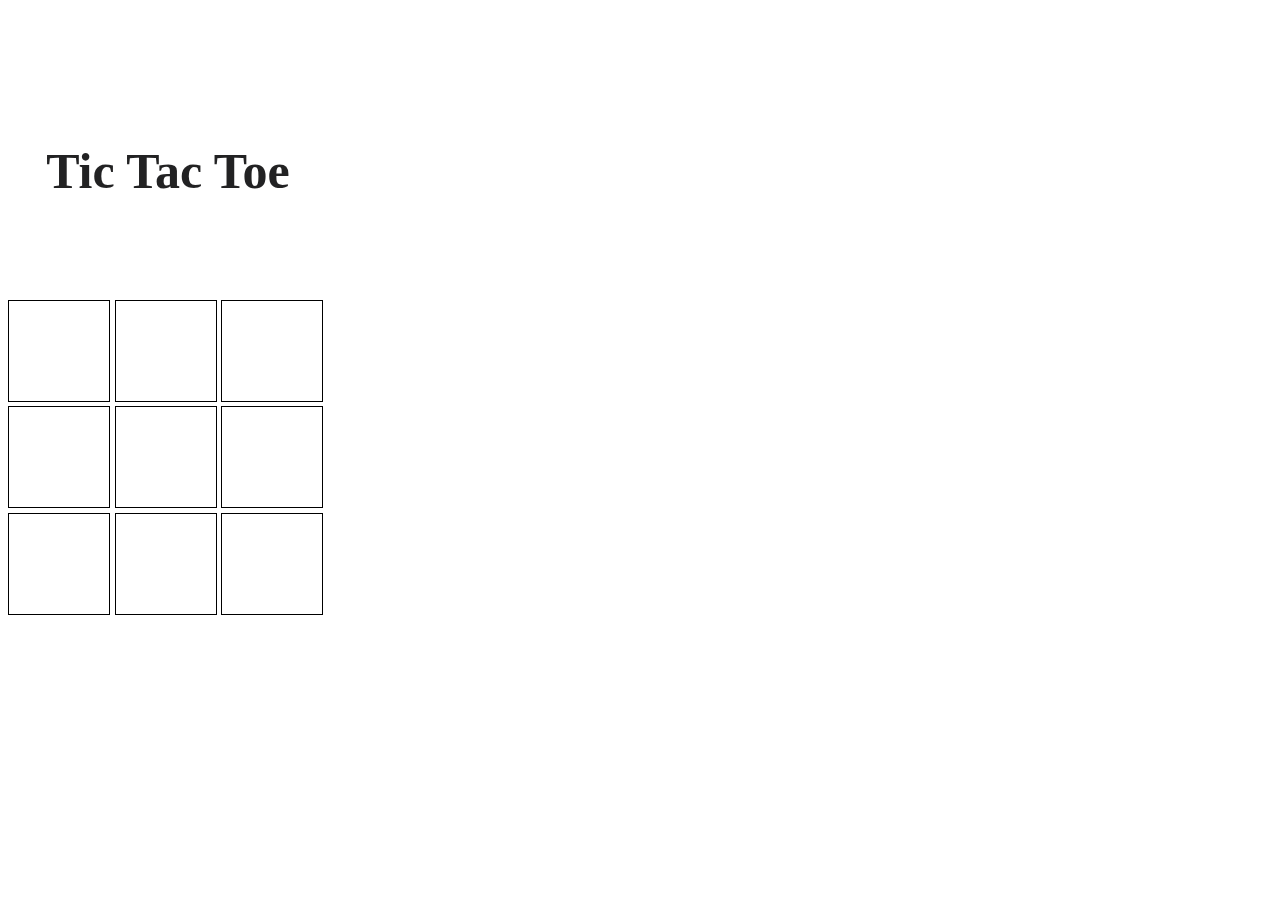
<file: T2.html>
<!DOCTYPE html>
<html lang="en">
<head>
    <meta charset="UTF-8">
    <meta name="viewport" content="width=, initial-scale=1.0">
    <title>TIC-TAC-TOE-2</title>
    <style>
        .board{ 

            height: 320px;
            width: 320px;
            margin: auto;
            margin-top: 100px;
            display: inline-block
           
          
            

        } 
        .class:hover{
            background-color: lightblue;
        }
        
        h1{
            color:rgb(10, 10, 11, .9);
            text-align: center;
            font-size: 50px;
            display: inline block;

         
        }
        .board2{
            height: 320px;
            width: 320px;
            margin: auto;
            margin-top: 100px;
            display: grid;
            grid-template-columns: repeat(3, auto);

           
        }
        .class{
            height: 100px;
            width: 100px;
            border: 1px solid black;
            display: grid;
            padding: 0;

        }

        .player1 {
            background-color: red;
        }
        .player2 {
            background-color: black;
        }

        .winning-message{
            font-size: 2rem;
            color: black;
            text-align: center;
          
        }
    </style>
</head>
<body>
    
    <div class="board" >
        <h1>Tic Tac Toe</h1>
        <div class="winning-message"></div>
        <div class="board2">
            <div class="class" id="class1"></div>
            <div class="class" id="class2"></div>
            <div class="class" id="class3"></div>
            <div class="class" id="class4"></div>
            <div class="class" id="class5"></div>
            <div class="class" id="class6"></div>
            <div class="class" id="class7"></div>
            <div class="class" id="class8"></div>
            <div class="class" id="class9"></div>
        </div>
            
    </div>
    <script>
        
        const box1 = document.querySelector("#class1")
        const box2 = document.querySelector("#class2")
        const box3 = document.querySelector("#class3")
        const box4 = document.querySelector("#class4")
        const box5 = document.querySelector("#class5")
        const box6 = document.querySelector("#class6")
        const box7 = document.querySelector("#class7")
        const box8 = document.querySelector("#class8")
        const box9 = document.querySelector("#class9")
        const winningMessage = document.querySelector(".winning-message")
        var n = 0
        
        box1.addEventListener("click",function(event){
            var box = event.target
            if (n % 2 == 0) {
                box.style.background ="red"
            } else if (n % 2 == 1) {
                box.style.background ="blue"
            }  
            
            if (box1.style.background == "red" && 
                box2.style.background == "red" && 
                box3.style.background == "red"){
                winningMessage.textContent = "Red Win"
            }
            if (box1.style.background == "red" && 
                box4.style.background == "red" && 
                box7.style.background == "red"){
                winningMessage.textContent = "Red Win"
            }
            if (box1.style.background == "red" && 
                box5.style.background == "red" && 
                box9.style.background == "red"){
                winningMessage.textContent = "Red Win"
            }
            if (box1.style.background == "blue" && 
                box2.style.background == "blue" && 
                box3.style.background == "blue"){
                winningMessage.textContent = "Blue Win"
            }
            if (box1.style.background == "blue" && 
                box4.style.background == "blue" && 
                box7.style.background == "blue"){
                winningMessage.textContent = "Blue Win"
            }
            if (box1.style.background == "blue" && 
                box5.style.background == "blue" && 
                box9.style.background == "blue"){
                winningMessage.textContent = "Blue Win"
            }
            n = n + 1
        })
       
        box2.addEventListener("click",function(event){
            var box = event.target
            if (n % 2 == 0) {
                box.style.background ="red"
            } else if (n % 2 == 1) {
                box.style.background ="blue"
            }
            if (box1.style.background == "red" && 
                box2.style.background == "red" && 
                box3.style.background == "red"){
                winningMessage.textContent = "Red Win"
            }
            if (box2.style.background == "red" && 
                box5.style.background == "red" && 
                box8.style.background == "red"){
                winningMessage.textContent = "Red Win"
            }
            if (box1.style.background == "blue" && 
                box2.style.background == "blue" && 
                box3.style.background == "blue"){
                winningMessage.textContent = "Red Win"
            }
            if (box2.style.background == "blue" && 
                box5.style.background == "blue" && 
                box8.style.background == "blue"){
                winningMessage.textContent = "Red Win"
            }
            n = n + 1
        })
        
        box3.addEventListener("click",function(event){
            var box = event.target
            if (n % 2 == 0) {
                box.style.background ="red"
            } else if (n % 2 == 1) {
                box.style.background ="blue"
            }
            if (box1.style.background == "red" && 
                box2.style.background == "red" && 
                box3.style.background == "red"){
                winningMessage.textContent = "Red Win"
            }
            if (box3.style.background == "red" && 
                box6.style.background == "red" && 
                box9.style.background == "red"){
                winningMessage.textContent = "Red Win"
            }
            if (box3.style.background == "red" && 
                box5.style.background == "red" && 
                box7.style.background == "red"){
                winningMessage.textContent = "Red Win"
            }
            if (box1.style.background == "blue" && 
                box2.style.background == "blue" && 
                box3.style.background == "blue"){
                winningMessage.textContent = "Blue Win"
            }
            if (box3.style.background == "blue" && 
                box6.style.background == "blue" && 
                box9.style.background == "blue"){
                winningMessage.textContent = "Blue Win"
            }
            if (box3.style.background == "blue" && 
                box5.style.background == "blue" && 
                box7.style.background == "blue"){
                winningMessage.textContent = "Blue Win"
            }
            n = n + 1
        })
        
        box4.addEventListener("click",function(event){
            var box = event.target
            if (n % 2 == 0) {
                box.style.background ="red"
            } else if (n % 2 == 1) {
                box.style.background ="blue"
            }
            if (box4.style.background == "red" && 
                box5.style.background == "red" && 
                box6.style.background == "red"){
                winningMessage.textContent = "Red Win"
            }
            if (box1.style.background == "red" && 
                box4.style.background == "red" && 
                box7.style.background == "red"){
                winningMessage.textContent = "Red Win"
            }
            if (box4.style.background == "blue" && 
                box5.style.background == "blue" && 
                box6.style.background == "blue"){
                winningMessage.textContent = "Blue Win"
            }
            if (box1.style.background == "blue" && 
                box4.style.background == "blue" && 
                box7.style.background == "blue"){
                winningMessage.textContent = "Blue Win"
            }
            n = n + 1
        })

        box5.addEventListener("click",function(event){
            var box = event.target
            if (n % 2 == 0) {
                box.style.background ="red"
            } else if (n % 2 == 1) {
                box.style.background ="blue"
            }
            if (box1.style.background == "red" && 
                box5.style.background == "red" && 
                box9.style.background == "red"){
                winningMessage.textContent = "Red Win"
            }
            if (box2.style.background == "red" && 
                box5.style.background == "red" && 
                box8.style.background == "red"){
                winningMessage.textContent = "Red Win"
            }
            if (box3.style.background == "red" && 
                box5.style.background == "red" && 
                box7.style.background == "red"){
                winningMessage.textContent = "Red Win"
            }
            if (box4.style.background == "red" && 
                box5.style.background == "red" && 
                box6.style.background == "red"){
                winningMessage.textContent = "Red Win"
            }
            if (box1.style.background == "blue" && 
                box5.style.background == "blue" && 
                box9.style.background == "blue"){
                winningMessage.textContent = "Blue Win"
            }
            if (box2.style.background == "blue" && 
                box5.style.background == "blue" && 
                box8.style.background == "blue"){
                winningMessage.textContent = "Blue Win"
            }
            if (box3.style.background == "blue" && 
                box5.style.background == "blue" && 
                box7.style.background == "blue"){
                winningMessage.textContent = "Blue Win"
            }
            if (box4.style.background == "blue" && 
                box5.style.background == "blue" && 
                box6.style.background == "blue"){
                winningMessage.textContent = "Blue Win"
            }
            n = n + 1
        })

        box6.addEventListener("click",function(event){
            var box = event.target
            if (n % 2 == 0) {
                box.style.background ="red"
            } else if (n % 2 == 1) {
                box.style.background ="blue"
            }
            if (box3.style.background == "red" && 
                box6.style.background == "red" && 
                box9.style.background == "red"){
                winningMessage.textContent = "Red Win"
            }
            if (box4.style.background == "red" && 
                box5.style.background == "red" && 
                box6.style.background == "red"){
                winningMessage.textContent = "Red Win"
            }
            if (box3.style.background == "blue" && 
                box6.style.background == "blue" && 
                box9.style.background == "blue"){
                winningMessage.textContent = "Blue Win"
            }
            if (box4.style.background == "blue" && 
                box5.style.background == "blue" && 
                box6.style.background == "blue"){
                winningMessage.textContent = "Blue Win"
            }
            n = n + 1
        })
    

        box7.addEventListener("click",function(event){
            var box = event.target
            if (n % 2 == 0) {
                box.style.background ="red"
            } else if (n % 2 == 1) {
                box.style.background ="blue"
            }
            if (box1.style.background == "red" && 
                box4.style.background == "red" && 
                box7.style.background == "red"){
                winningMessage.textContent = "Red Win"
            }
            if (box7.style.background == "red" && 
                box5.style.background == "red" && 
                box3.style.background == "red"){
                winningMessage.textContent = "Red Win"
            }
            if (box7.style.background == "red" && 
                box8.style.background == "red" && 
                box9.style.background == "red"){
                winningMessage.textContent = "Red Win"
            }
            if (box1.style.background == "blue" && 
                box4.style.background == "blue" && 
                box7.style.background == "blue"){
                winningMessage.textContent = "Blue Win"
            }
            if (box7.style.background == "blue" && 
                box5.style.background == "blue" && 
                box3.style.background == "blue"){
                winningMessage.textContent = "Blue Win"
            }
            if (box7.style.background == "blue" && 
                box8.style.background == "blue" && 
                box9.style.background == "blue"){
                winningMessage.textContent = "Blue Win"
            }
            n = n + 1
        })

        box8.addEventListener("click",function(event){
            var box = event.target
            if (n % 2 == 0) {
                box.style.background ="red"
            } else if (n % 2 == 1) {
                box.style.background ="blue"
            }
            if (box2.style.background == "red" && 
                box5.style.background == "red" && 
                box8.style.background == "red"){
                winningMessage.textContent = "Red Win"
            }
            if (box7.style.background == "red" && 
                box8.style.background == "red" && 
                box9.style.background == "red"){
                winningMessage.textContent = "Red Win"
            }
            if (box2.style.background == "blue" && 
                box5.style.background == "blue" && 
                box8.style.background == "blue"){
                winningMessage.textContent = "Blue Win"
            }
            if (box7.style.background == "blue" && 
                box8.style.background == "blue" && 
                box9.style.background == "blue"){
                winningMessage.textContent = "Blue Win"
            }
            n = n + 1
        })
        
        box9.addEventListener("click",function(event){
            var box = event.target
            if (n % 2 == 0) {
                box.style.background ="red"
            } else if (n % 2 == 1) {
                box.style.background ="blue"
            }
            if (box1.style.background == "red" && 
                box5.style.background == "red" && 
                box9.style.background == "red"){
                winningMessage.textContent = "Red Win"
            }
            if (box3.style.background == "red" && 
                box6.style.background == "red" && 
                box9.style.background == "red"){
                winningMessage.textContent = "Red Win"
            }
            if (box7.style.background == "red" && 
                box8.style.background == "red" && 
                box9.style.background == "red"){
                winningMessage.textContent = "Red Win"
            }
            if (box1.style.background == "blue" && 
                box5.style.background == "blue" && 
                box9.style.background == "blue"){
                winningMessage.textContent = "Blue Win"
            }
            if (box3.style.background == "blue" && 
                box6.style.background == "blue" && 
                box9.style.background == "blue"){
                winningMessage.textContent = "Blue Win"
            }
            if (box7.style.background == "blue" && 
                box8.style.background == "blue" && 
                box9.style.background == "blue"){
                winningMessage.textContent = "Blue Win"
            }
            n = n + 1
        })

       
        // console.log("this line of code run now")
        

        

        
        
       
    
    
        


    

    </script>
</body>
</html>
</file>
